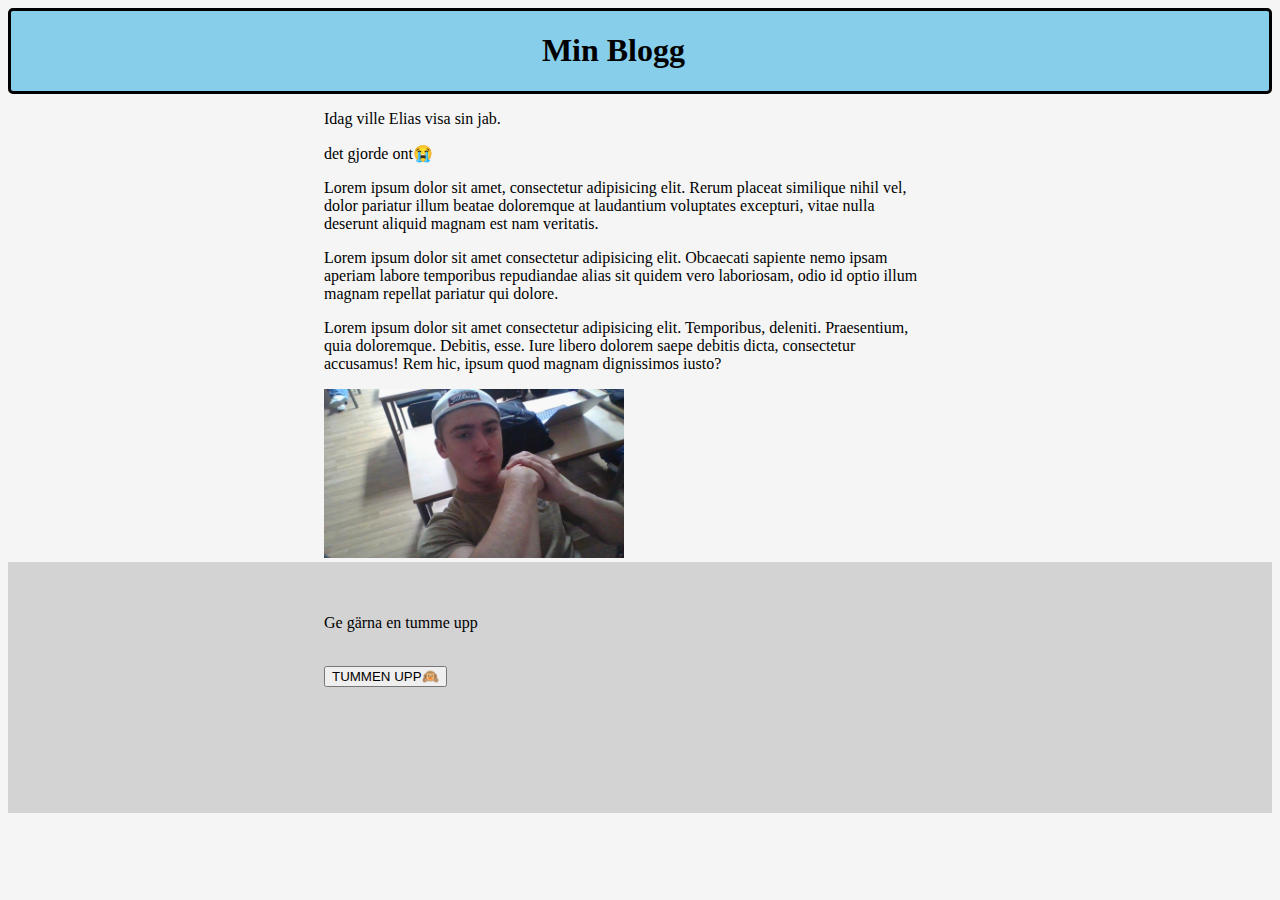
<file: Blogg/Blogg.html>
<!DOCTYPE html>
<html lang="en">
  <head>
    <meta charset="UTF-8" />
    <meta http-equiv="X-UA-Compatible" content="IE=edge" />
    <meta name="viewport" content="width=device-width, initial-scale=1.0" />
    <title>Blogg</title>
    <link rel="stylesheet" href="style.css" />
  </head>
  <body>
    <header>
      <title>Blogg</title>
      <h1>Min Blogg</h1>
    </header>
    <main>
      <p>Idag ville Elias visa sin jab.</p>
      <p>det gjorde ont😭</p>
      <p>
        Lorem ipsum dolor sit amet, consectetur adipisicing elit. Rerum placeat
        similique nihil vel, dolor pariatur illum beatae doloremque at
        laudantium voluptates excepturi, vitae nulla deserunt aliquid magnam est
        nam veritatis.
      </p>
      <p>
        Lorem ipsum dolor sit amet consectetur adipisicing elit. Obcaecati
        sapiente nemo ipsam aperiam labore temporibus repudiandae alias sit
        quidem vero laboriosam, odio id optio illum magnam repellat pariatur qui
        dolore.
      </p>
      <p>
        Lorem ipsum dolor sit amet consectetur adipisicing elit. Temporibus,
        deleniti. Praesentium, quia doloremque. Debitis, esse. Iure libero
        dolorem saepe debitis dicta, consectetur accusamus! Rem hic, ipsum quod
        magnam dignissimos iusto?
      </p>

      <img src="./Bilder/BusUnge1.jpg" alt="Busunge" width="300" />
    </main>
    <footer>
      <br />
      <br />
      <p>Ge gärna en tumme upp</p>
      <br />
      <button>TUMMEN UPP🙉</button>
    </footer>
  </body>
  <html />
</html>
</file>
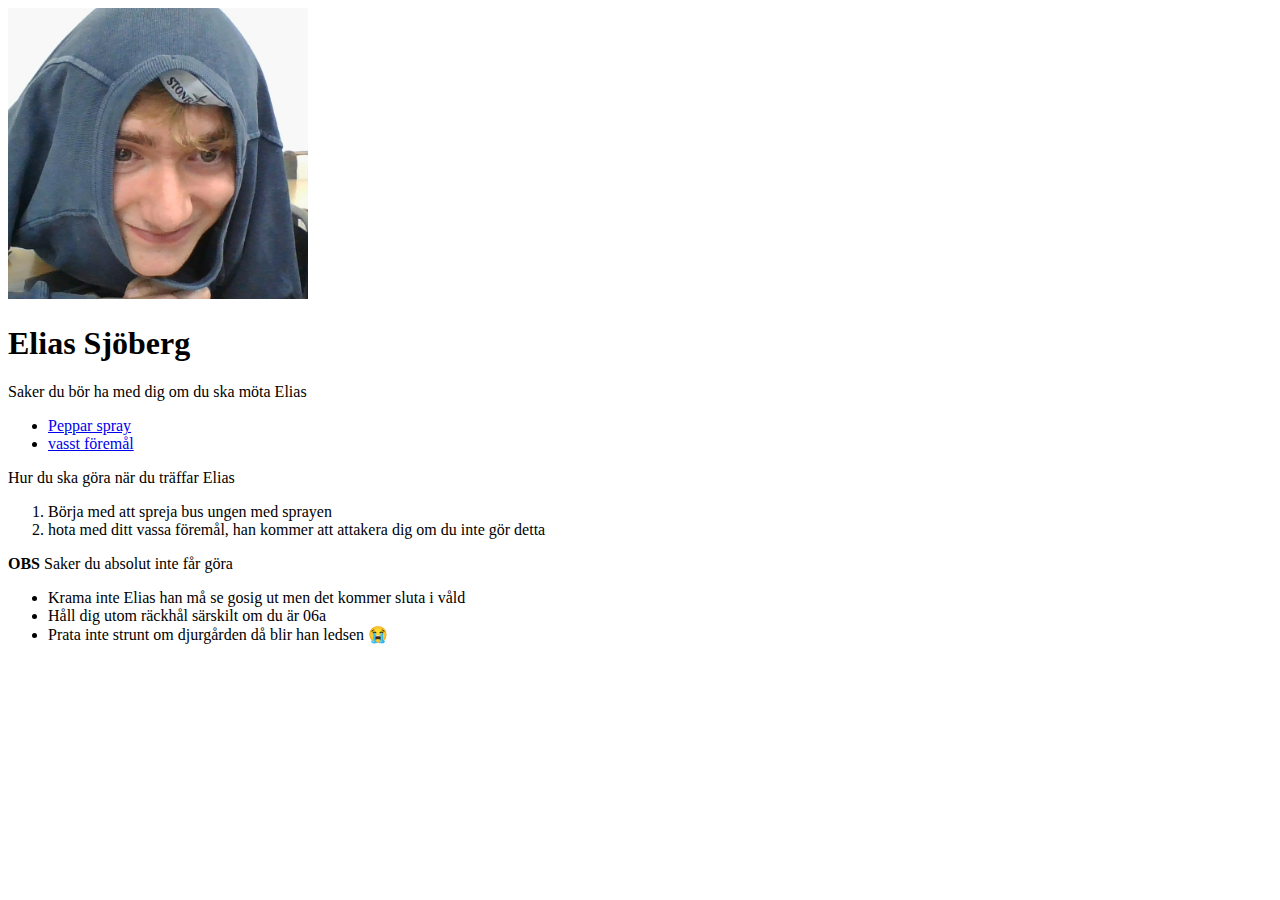
<file: Test1/demo.html>
<!DOCTYPE html>
<html lang="en">
  <head>
    <meta charset="UTF-8" />
    <meta http-equiv="X-UA-Compatible" content="IE=edge" />
    <meta name="viewport" content="width=device-width, initial-scale=1.0" />
    <title>Dokument</title>
    <link rel="stylesheet" href="style.css" />
  </head>
  <body>
    <img src="./bilder/bus_unge.jpg" alt="bus" width="300" />
    <h1>Elias Sjöberg</h1>
    <p>Saker du bör ha med dig om du ska möta Elias</p>
    <ul>
      <li>
        <a href="https://www.bodyguard.nu/sjalvforsvarsspray/dog-defense"
          >Peppar spray
        </a>
      </li>
      <li>
        <a
          href="https://www.maxgaming.se/sv/replika-knivar/elite-karambit-crimson-web"
          >vasst föremål
        </a>
      </li>
    </ul>
    <p>Hur du ska göra när du träffar Elias</p>
    <ol>
      <li>Börja med att spreja bus ungen med sprayen</li>
      <li>
        hota med ditt vassa föremål, han kommer att attakera dig om du inte gör
        detta
      </li>
    </ol>
    <p><b>OBS</b> Saker du absolut inte får göra</p>
    <ul>
      <li>Krama inte Elias han må se gosig ut men det kommer sluta i våld</li>
      <li>Håll dig utom räckhål särskilt om du är 06a</li>
      <li>Prata inte strunt om djurgården då blir han ledsen 😭</li>
    </ul>
  </body>
</html>
</file>
<file: Blogg/style.css>
body {
  background-color: whitesmoke;
}
header {
  padding-left: 42%;
  border-color: black;
  border-radius: 5px;
  border-style: solid;
  background-color: skyblue;
}
main {
  background-color: whitesmoke;
  width: 600px;

  padding-left: 25%;
}
footer {
  padding-left: 25%;
  padding-bottom: 10%;
  background-color: lightgrey;
}
</file>
<file: Test1/style.css>
body {
}
</file>
